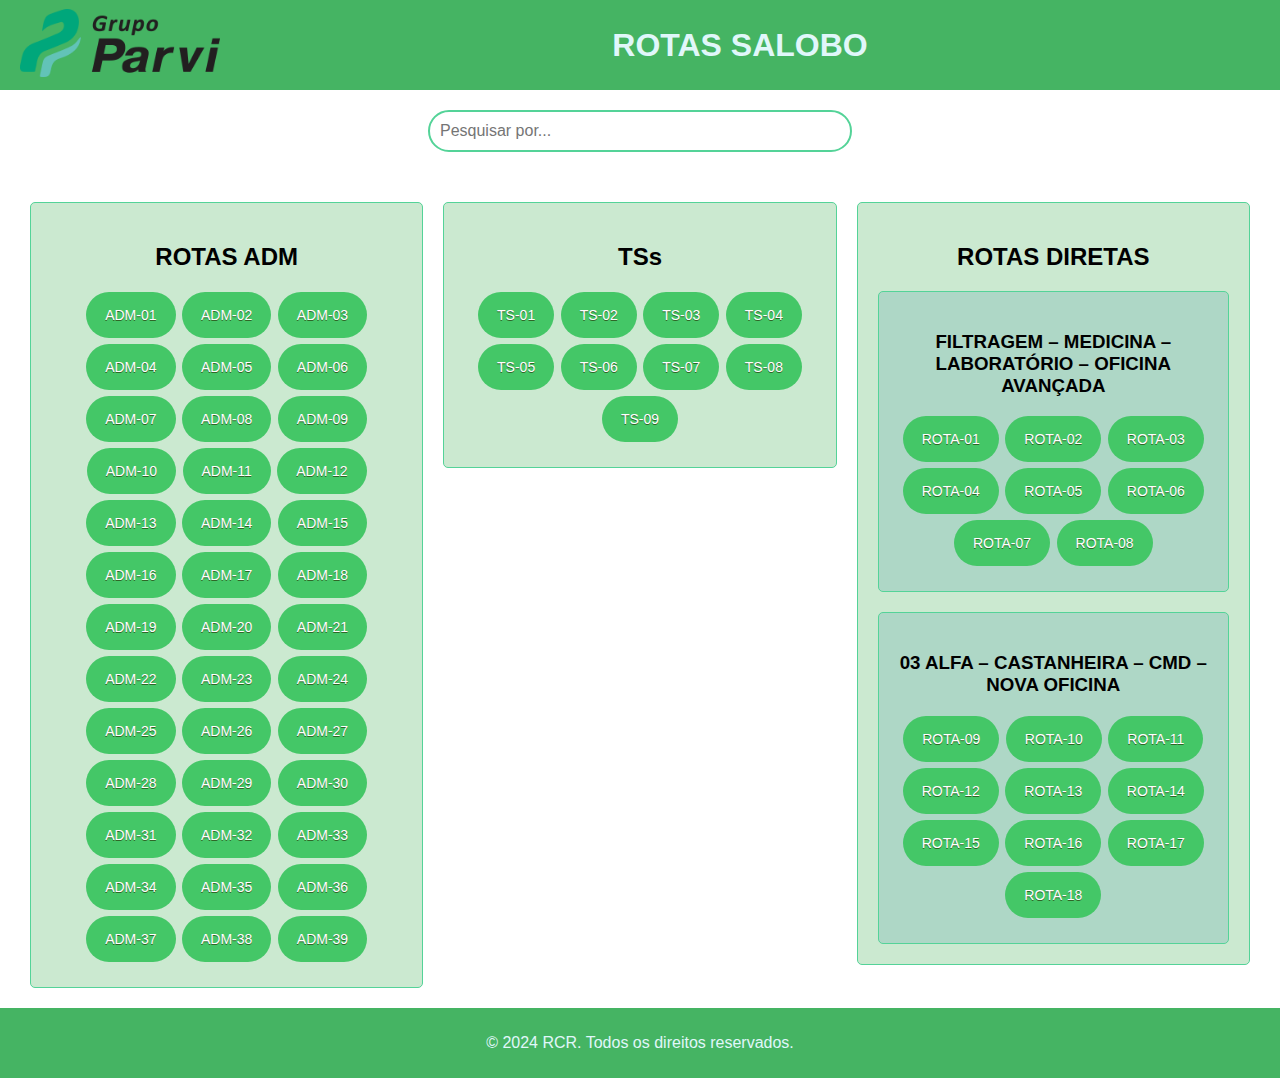
<file: index.html>
<!DOCTYPE html>
<html lang="pt-br">
<head>
    <meta charset="UTF-8">
    <meta name="viewport" content="width=device-width, initial-scale=1.0">
    <title>Rotas </title>
    <link rel="stylesheet" href="styles.css">
</head>
<body>
    <header>
        <div class="logo-box">
            <img class="logo" src="logo-parvi.png" alt="Logo da Empresa">
        </div>
        <h1>ROTAS SALOBO</h1>
    </header>


    <!-- Caixa de Pesquisa -->
    <div class="search-box" style="text-align:center ; margin: 20px;">
        <input type="text" id="search-input" placeholder="Pesquisar por..." style="padding: 10px; width: 80%; max-width: 400px;">
    </div>

    

    <main>
        <section id="rotas-adm">
            <h2>ROTAS ADM</h2>
            <div class="botoes-container">
                <a href="Rotas/ROTAS.html" class="myButton" data-section="Bairro WTorre Av. 
                Ana Karina Av. Juiz de 
                Fora Anápolis Caldas 
                Novas Av Juiz de Fora 
                AV Ana Carina. Bairro 
                Alvorá Rua 01 05 
                Rua Canal 01  Av Ana 
                Karina Shopping / 
                PA275.">ADM-01</a>
                <a href="#" class="myButton" data-section="Bairro Primavera 
                Shopping Eldorado 
                Rua A Rua 02 Bairro 
                Cidade Nova - Rua F 
                Rua E Rua 11 Rua 
                Belem Faruk Salmen">ADM-02</a>
                <a href="#" class="myButton" data-section="Bairro  Cidade Jardim 
                Av Q Av. D Av. Q Av 
                Jatoba Av. Dos Buritis. 
                Bairro Dos Minerios 
                Av 01. Bairro Vila Nova 
                Av 02. PA 160">ADM-03</a>
                <a href="#" class="myButton" data-section="Bairro Rio Verde Rua 
                São Francisco com a 
                Marabá Rua Maraba 
                Rua Rio de Janeiro Rua P. 
                Bairro União Rua 16 
                Rua E Rua F ate 
                Quartel Rua E Rua 16 
                Av. Faruk Salmen.">ADM-04</a>
                <a href="#" class="myButton" data-section="Bairro Jardim America Rua 
                Castilho Franco Rua Tim 
                Lopes Rua Raul Seixas Rua 
                Fenando Peixoto Rua Olavo 
                Bilac Rua Rio Claro Av. Vs-10. 
                Bairro Guanabara Av Vs-10 
                Rua Daniela Peres Rua Rio 
                Barbosa. Bairro Nova Vida 
                Rua Vasco da gama Rua 
                Cruzeiros Rua Airton Sena 
                Bairro Rio Verde Rua Do 
                Comercio Rua JK - PA 275 
                Rua E Rua 16 Faruk Salmen PA 
                160.">ADM-05</a>
                <a href="#" class="myButton" data-section="Bairro Liberdade I e II -
                Rua Santa Catarina Rua 
                Olavo Bilac Rua Vinicius 
                de Moraes Rua 11 Rua 
                Belem Av. Faruk Salmen">ADM-06</a>
                <a href="Rotas/ROTAS.html" class="myButton" data-section=" Bairro Rio Verde Rua 
                Minas Gerais Rua Beira 
                Rio Rua Perimetral 
                Norte. Bairro Liberdade 
                I e II Rua Santa 
                Catarina Rua Pará Rua 
                Espirito Santos Rua 
                Princesa Izabel Rua 
                Vinicius de Moraes Rua 
                11 Rua Belem Av. Faruk 
                Salmen ">ADM-07</a>
                <a href="Rotas/ROTAS.html" class="myButton" data-section=" Bairro Residencial Nova 
                Carajás Rua 90 Rua Serra 
                Norte Rua Serra Sereno 
                Rua 103 Rua Araguaia 
                Rua 70 Rua 71 Rua 
                Serra Norte Av. 
                Parauapebas Av. Serra Sul 
                Av. Carajás Av. Serra Norte 
                Rua 53 Av. Sossego Av. 
                Carajás Av. Inacianas Av. 
                Carajás PA 275. Bairro 
                Cidade jardim PA-160 ">ADM-08</a>
                <a href="Rotas/ROTAS.html" class="myButton" data-section=" Bairro Morada Nova Av. 
                Bom Jardim. BAIRRO Bela 
                Vista Rua Floriano Peixoto 
                Rua Carlos Gomes Rua 
                Augusto Meira Av. Bom 
                Jardim Bairro Guanabara 
                Av. Bom Jardim. Bairro Da 
                Paz Rua Marabá Rua 
                Santa Maria PA 275. 
                BAIRRO Beira Rio Av. Rio 
                Grande ">ADM-09</a>
                <a href="Rotas/ROTAS.html" class="myButton" data-section="  Bairro Da Paz Rua 24 de 
                Março Rua Santa Maria PA 
                275. Hotel Atrium. Bairro 
                Beira Rio I e II Av. Rio 
                Grande Rua 120 Rua Rio 
                Verde. Bairro Jardim 
                Canada Av. 69 Av J Faruk 
                Salmen PA 160.">ADM-10</a>
                <a href="Rotas/ROTAS.html" class="myButton" data-section="  Bairro Brasilia Rua Minas Av. 
                W3 Rua 06 Vs-10. Bairro 
                Jardim Planalto Rua Sebastião 
                Pimenta Rua D Rua M. Lopes 
                Av. Vs-10. Bairro São Luiz Rua 
                02 Rua 03 Rua 07. Bairro Bom 
                Jesus Rua Jatobá Rua 
                Seringueira Av. Dos Ipês. Bairro 
                São Lucas I e II Rua Diolina 
                Lemos Rua Olinda Rua Alziro 
                Camilo Av. Vs-10 Av. Paulo 
                Afonso.">ADM-11</a>
                <a href="Rotas/ROTAS.html" class="myButton" data-section="Bairro Cidade Jardim Av. 
                A próximo ao posto de 
                combustivel Av. G Av. 
                D Av. Dos Ipês Av. F 
                Av. Dos Buritis. Bairro 
                dos Minerios Av. 01 Rua 
                PA 160.  ">ADM-12</a>
                <a href="Rotas/ROTAS.html" class="myButton" data-section=" Bairro Parque Dos 
                Carajás Av. Tupinambá 
                Rua Kanoe Rua 
                Anhanguera Rua 
                Tabajara Av. Potiguar 
                Rua Mehinako Av. F PA-
                160 Av. Faruk Salmen.">ADM-13</a>
                <a href="Rotas/ROTAS.html" class="myButton" data-section=" Bairro Tropical Av. A 
                Rua B Rua C Av. 
                Jatobá Rua G1 Av 
                Jatobá Av. C Bairro 
                Vale Do Sol Av. Dubai 
                PA 160. ">ADM-14</a>
                <a href="Rotas/ROTAS.html" class="myButton" data-section=" Núcleo Carajás 
                Av. Mãe Maria Rua 
                Araguaia Rua Purus Av. 
                Sororó Av. Paranati Av. 
                Karajás portaria N4 
                mina de ferro.">ADM-15</a>
                <a href="Rotas/ROTAS.html" class="myButton" data-section=" Shopping - Bairro 
                cidade Jardim Av. Dos 
                Ipês Av. D Av. G 
                PA160">ADM-16</a>
                <a href="Rotas/ROTAS.html" class="myButton" data-section=" Bairro Cidade Jardim 
                Av. D Av. Dos Buritis 
                Bairro Dos Minerios 
                Av 01 PA-160">ADM-17</a>
                <a href="Rotas/ROTAS.html" class="myButton" data-section=" Bairro Da Paz Rua 
                Paulo Afonso Rua 
                Marabá Bairro Rio 
                Verde Rua Rio de 
                Janeiro Bairro União 
                Rua P Rua 16 Faruk 
                Salmen.">ADM-18</a>
                <a href="Rotas/ROTAS.html" class="myButton" data-section=" Bairro Parque dos Carajás 
                II Av. F Av. E Bairro Beira 
                Rio Av. E Av. A. Bairro 
                Jardim Canada Av. 69 Av. 
                J Rua 76. Bairro Betânia 
                Rua Jerusalem Rua Nova 
                Conquista Bairro 
                Altamira Rua Bom Jesus 
                Rua Pedro Alves Cabral Rua 
                Amsterdã Bairro Vila Rica 
                Av Havana Rua Espanha 
                Av. Faruk Salmen. ">ADM-19</a>
                <a href="Rotas/ROTAS.html" class="myButton" data-section=" Bairro Apoema Av. Ana 
                Karina. Bairro 
                Amazonas Rua Pierre 
                Rafael Rua Fragoso Rua 
                Amazona Av. Salvador 
                Flausino Av. Evaristo 
                Flausino PA 160 Bairro 
                Novo Brasil Rua Sedere 
                PA-160 ">ADM-20</a>
                <a href="Rotas/ROTAS.html" class="myButton" data-section=" Bairro Chácaras Rua 
                Tamboi Rua Jatobá Rua 
                Marcos Freires Rua 
                Sapucaia Rua Belem 
                Bairro Cidade Nova Rua 
                A Rua Dois Rua F Ate o 
                Quartel Rua E Rua 16 
                Rua Faruk Salmen ">ADM-21</a>
                <a href="Rotas/ROTAS.html" class="myButton" data-section=" Bairro Esplanada Av. Das 
                Flores. Bairro Linha Verde Av. 
                Das Flores Rua Bragança Rua 
                Novo Progresso Av Das Flores 
                Rua 10 Bairro Paraiso Av. 
                Jânio Quadro Rua Delfim 
                Moreira Av. Presidente 
                Prudente Av. João Figueiredo 
                 Av. Jânio Quadro PA-275 
                Bairro  Beira Rio Av. 
                Presidente Kenedy Av. Dos 
                Camargos">ADM-22</a>
                <a href="Rotas/ROTAS.html" class="myButton" data-section=" Bairro Popular I Rua Rio 
                Uruguai PA-160. Bairro 
                Alto Bonito Rua 
                Monarquia Rua 11 PA-
                160 Bairro Nova 
                Vitória Av. Faruk 
                Salmen.">ADM-23</a>
                <a href="Rotas/ROTAS.html" class="myButton" data-section=" Bairro Nova Carajás Rua 
                135 Rua C28 Rua C31 Rua 
                C 41 Rua C 33 Rua 137 
                Rua 135Rua 90 Av. Nova 
                Carajás Av. Serra Pelada 
                Av. Nova Carajás Av. 
                Parauapebas Rua 01 Av. 
                Nova Carajás 
                PA-275 PA-160 Faruk 
                Salmen">ADM-24</a>
                <a href="Rotas/ROTAS.html" class="myButton" data-section=" Bairro Vale Dos Carajás 
                Rua Cassiterita Rua Bauxita 
                Faruk Bairro Novo 
                Horizonte Av. Inglaterra 
                Rua Nicodemos Bairro 
                Betânia Rua Paraiso Rua 
                Santiago Rua Nova 
                Conquista Bairro Altamira 
                Rua Bom Jesus Rua Pedro 
                Alves Cabral Rua Amsterdã 
                Bairro Vila Rica Av. 
                Havana Rua Espanha Rua 
                Faruk Salmen.">ADM-25</a>
                <a href="Rotas/ROTAS.html" class="myButton" data-section=" Bairro Palmares II Av 
                Quilombo do Palmares 
                (Praça) Estrada de 
                acesso a palmares I
                Bairro Palmares I Av. 
                Tancredo Neves Av. 
                Boa Vista Rod. Faruk 
                Salmen. ">ADM-26</a>
                <a href="Rotas/ROTAS.html" class="myButton" data-section=" Bairro Nova Carajás 
                Avenida Parauapebas 
                com a rua 01 Avenida 
                Parauapebas com a rua 
                01 PA-275 (VALE DA 
                SERRA)
                Cidade Jardim Av. Dos 
                Buritis Bairro Dos 
                Minerios Avenida 01 
                160 ">ADM-27</a>
                <a href="Rotas/ROTAS.html" class="myButton" data-section=" Bairro Vida Nova Rua Dom 
                Bosco Rua Ayrton sena Bairro 
                 Rio Verde Rua Do Comercio 
                Rua JK  PA -275 Rua E Rua 16
                Bairro Novo Horizonte 
                Avenida J Rua Caiena Av. 
                Inglaterra Rua Bartolomeu 
                Bairro Altamira Avenida Bom 
                Jesus Rua Pedro Alvares 
                Cabral Bairro Vila Rica Rua 
                Amsterdã Avenida Havana 
                Avenida Guatemala Faruk 
                Salmen">ADM-28</a>
                <a href="Rotas/ROTAS.html" class="myButton" data-section=" Bairro VS-10 Estrada VS-10 
                próximo ao posto de saúde 
                Bairro Guanabara Rua Rui 
                Barbosa Rua Bom Jardim 
                Bairro Da Paz Rua 24 de 
                Março Rua Santa Maria PA-
                275 Bairro Beira Rio Av. 
                Perimetral Sul Av. 
                Presidente Kenedy Av. Dos 
                Camargos. Bairro Jardim 
                Canada Av. 69 Av J e 
                Faruk Salmen">ADM-29</a>
                <a href="Rotas/ROTAS.html" class="myButton" data-section=" BAIRRO Liberdade I -
                Rua 10 Rua Santa 
                Catarina Rua Olavo 
                Bilac Rua Vinicius de 
                Moraes Liberdade II 
                Rua Santa Catarina Rua 
                Vinicius de Moraes Rua 
                11 Rua Belem Av. Faruk 
                Salmen">ADM-30</a>
                <a href="Rotas/ROTAS.html" class="myButton" data-section=" Bairro Popular II Av. Rio 
                Itacaiunas Bairro Tropical 
                Avenida Castanheira Av. 
                Jatobá Bairro Ipiranga Av. 
                Jatobá Rua G1 Av Jatobá 
                Av. C Bairro Vale Do Sol 
                Av. Dubai PA 160.">ADM-31</a>
                <a href="Rotas/ROTAS.html" class="myButton" data-section=" Bairro Guanabara Av. 
                Paulo Afonso ( Escola Faruk)
                Bairro Da Paz. Rua Marabá 
                Bairro Rio Verde Rua Rio 
                de Janeiro Rua P. 
                Bairro União Rua 16 Rua 
                E Rua F ate Quartel Rua E 
                Rua 16 Av. Faruk Salmen.">ADM-32</a>
                <a href="Rotas/ROTAS.html" class="myButton" data-section=" Bairro Cidade Jardim 
                Av. Paricá Av. F Av. Dos 
                Buritis. Bairro Dos 
                Minerios Av 01 Bairro 
                Av. 01 PA-160
                Bairro Popular II Av. 
                Rio Itacaiunas">ADM-33</a>
                <a href="Rotas/ROTAS.html" class="myButton" data-section="Bairro Vitória Faruk 
                Salmen no ponto de 
                parada próximo ao 
                frente o DMTT
                Alojamento Vale.
                Áreas site salobo.(03 alfa / Usina)">ADM-34</a>
                <a href="Rotas/ROTAS.html" class="myButton" data-section=" Bairro Beira rio I Av. A 
                Ad. E Av. F Bairro 
                Parque Dos Carajás Av. 
                Potiguá Rua Milton 
                Ribeiro Av. G Bairro 
                Cidade Jardim Avenida 
                G avenida D Avenida dos 
                Ipês Avenida F Rua F19 
                Rua F25 Bairro Dos 
                Minerios Avenida 01 PA-
                160">ADM-35</a>
                <a href="Rotas/ROTAS.html" class="myButton" data-section=" Bairro Novo Horizonte Rua 
                83 Rua Caiena Av. Inglaterra 
                Rua Bartolomeu Bairro 
                Altamira Avenida Bom Jesus 
                Rua Pedro Alvares Cabral 
                Bairro Vila Rica Rua 
                Amsterdã Avenida Havana 
                Avenida Guatemala Faruk 
                Salmen">ADM-36</a>
                <a href="Rotas/ROTAS.html" class="myButton" data-section=" Bairro Parque dos Carajás 
                Avenida Potiguá Bairro 
                Jardim Canadá Av. E Av. A Av. 
                69 Bairro Novo Horizonte Av. 
                Caiena Av. Inglaterra Bairro 
                Altamira Av. Bom Jesus Av. 
                Pedro Alvares Cabral Av. 
                Amsterdã Bairro Vila Rica Av. 
                Havana PA-160 ">ADM-37</a>
                <a href="Rotas/ROTAS.html" class="myButton" data-section="Bairro Vila Nova Av. 
                02 Bairro Minerios Av. 
                01 Bairro Pollo 
                Moveleiro Rua 35 Rua 
                Marupá Av. Mogno PA-
                160 Bairro Popular II 
                Av. Rio Itacaiunas PA-
                160 Faruk Salmen.">ADM-38</a>
                <a href="Rotas/ROTAS.html" class="myButton" data-section=" Bairro Da Paz Rua 
                Marabá Bairro Rio 
                Verde Rua Rio de 
                Janeiro Bairro União 
                Rua P Rua 16 Faruk 
                Salmen.">ADM-39</a>
            </div>
        </section>
        
        <section id="ts">
            <h2>TSs</h2>
            <div class="botoes-container">
                <a href="#" class="myButton2" data-section="Bairro Chácaras Lua Rua Ypê
                Rua Jatobá Rua Marcos Freire
                Rua Sapucaia Rua Belem Bairro
                Cidade Nova Rua Dez Rua A
                Rua Dois Rua F Bairro União
                Rua 10 Bairro Liberdade I Rua
                S. Catarina Rua Olavo Bilac Rua
                Vinicius de Moraes Bairro
                Liberdade II Rua Pará Rua
                Espirito Santos Rua Princesa
                Izabel Rua Vinicius de Moraes
                Rua 11 Rua Belem Faruk
                Salmen Bairro Novo Horizonte
                Rua Inglaterra Rua Caiena
                Bairro Vila Rica Rua Amsterdã
                Av. Havana PA-160">TS-01</a>
                <a href="#" class="myButton2" data-section="Bairro Brasilia estrada VS-10 Bairro 
                Minas Rua W3 Rua 06 Av Vs-10
                Bairro São Luiz Rua 02 Rua 03 Rua 
                06 Bairro Bom Jesus Rua Jatobá Rua 
                Seringueira Av. Dos Ipês Bairro Morada 
                Nova Rua Paulo Maranhão Bairro Bela 
                Vista Rua Floriano Peixoto Rua Carlos 
                Gomes Rua Augusto Meira Av. Bom 
                Jardim Bairro Guanabara Av. Bom 
                Jardim. Bairro Da Paz Rua Marabá Av. 
                Lauro Corona Bairro Beira Rio Av. 
                Presidente Kennedy Av. J Faruk Salmen">TS-02</a>
                <a href="#" class="myButton2" data-section="Bairro Paraiso Av. Presidente
                Prudente Av. Delfin Moreira Av. Jânio
                Quadros Bairro Linha Verde Rua 10
                Av. Das flores Av. Novo Progresso PA-
                160 Bairro Amazonas Rua 10 Av.
                Salvador Flauzino ( Ultima Rotatória)
                Bairro W-torres Av. Ana Karina Juiz
                de Fora Anápolis Caldas Novas Av
                Juiz de Fora Av. Ana Carina Bairro
                Alvoras Rua 01 Av. Canal 04 Av. 07
                Cidade Jardim Av. G Av. D Av. Dos
                Ipês Av. F AV. Dos Buritis Bairro Dos
                Minerios Av. 01 PA-160">TS-03</a>
                <a href="#" class="myButton2" data-section="Bairro Jardim America Olavo Bilac
                Rua Bernado Sayão Av. Vs-10. Bairro
                Guanabara Av Vs-10 Rua Daniela
                Peres Rua Rio Barbosa. Bairro Nova
                Vida Rua Vasco da gama Rua Dom
                Bosco Rua Airton Sena Bairro Rio
                Verde Rua Do Comercio Rua JK Rua
                Rio de Janeiro Bairro União Rua 16
                Rua E Rua F Rua 16 Faruk Salmen">TS-04</a>
                <a href="#" class="myButton2" data-section="Bairro Nova Carajás Av. Salobo Rua
                C34 Rua C41 Rua C31 Rua C28 Rua
                90 Av. Nova Carajás Rua Araguaia AV.
                Serra Norte Rua 56 Av. Sossego Av.
                Carajás Rua Itacaiunas Av. Nova
                Carajás Av. Parauapebas Rua 01 PA-
                160 Bairro Cidade Jardim Av. Dos
                Buritis Av. B Av. Q Av. C Av. Dos
                Buritis Bairro Dos Minerios Av. 01
                PA-160 Bairro Popular II Av. Rio
                Itacaiunas - PA-160
                ">TS-05</a>
                <a href="#" class="myButton2" data-section="Bairro Palmares II Av
                Quilombo do Palmares
                Estrada de acesso a palmares
                IBairro Palmares I Av
                Tancredo Neves Av Boa
                Vista Rod. Faruk Salmen
                Vila Paulo Fonteles
                Vila Sansão">TS-06</a>
                <a href="#" class="myButton2" data-section="Bairro Beira Rio Av. Rio Grande (
                Ginásio) Bairro Parque dos Carajás
                Av. Potiguá Av. Milton Ribeiro Av. G
                PA-160 Bairro Cidade Jardim Av. D
                Av. Q Av. Jatobá Av. Dos Buritis AV.
                Jatobá Av. Castanheira Av. Paricá Av.
                F Av. W1 Av. V Av. Dos Buritis Bairro
                Dos Minerios Av. 01 Bairro Vila
                Nova Av. 02 Av. 01 PA-160 Bairro
                Pollo Moveleiro Rua 35 Av.
                Castanheira PA-160.">TS-07</a>
                <a href="#" class="myButton2" data-section="Bairro Novo Horizonte Rua 83
                Av. Caiena Av.Inglaterra Rua
                Nicodemos.Bairro Betania
                Rua Paraiso Rua Santiago Rua
                Nova Conquista. Bairro
                Altamira Av.Bom Jesus Rua
                Pedro A. Cabral Av. Amsterdã
                Bairro Popular I Rua rio 
                Ipiranga Rio Pranga Rio
                Amparai Rio Iguaçu Rua Rio
                Uruguai Rua Espanha Bairro 
                Tropical  Av. A Rua B8 Rua C
                Av. Jatobá BairroIpirangaAv.
                Jatobá Rua G1 Rua F1 Rua F6
                Av.Jatobá Av. C. Bairro Vele 
                Do Sol Av. Dubai PA 160.">TS-08</a>
                <a href="#" class="myButton2" data-section="Núcleo Carajás 
                Av. Mãe Maria Rua 
                Araguaia Av. Sororó Rua 
                Purus Av. Paranati Av. 
                Karajás portaria N4 
                mina de ferro.">TS-09</a>
            </div>
        </section>
        
        <section id="rotas-diretas">
            <h2>ROTAS DIRETAS</h2>
            <div class="botoes-container">
                <div class="caixa-conteudo">
                    <h3>FILTRAGEM – MEDICINA – LABORATÓRIO – OFICINA AVANÇADA</h3>
                    <a href="#" class="myButton" data-section="Bairro Linha verde Rua Orquidea
                Av. Redenção Rua Novo Progresso 
                Av.Das FloresRua 10. Bairro 
                Paraiso Av. Jânio Quadro Rua Delfim 
                Moreira Av. Presidente Prudente Av. 
                João Figueiredo. Bairro Da Paz Rua 
                AracajuRua Marabá Bairro 
                GuanabaraRua Mato Grosso Av. Bom
                Jardim Rua Daniela Peres Rua
                Lauro Coronas Rua Rui Barbosa.
                Bairro Nova Vida Rua Vasco da
                gama Rua Corinthians Rua 
                Paissandu Rua Cruzeiros Rua 
                Morumbi Rua Dom BoscoRua Airton 
                Sena. Bairro Rio Verde Rua Do 
                Comercio Av. JK  PA 275 Rua E Rua 
                16 Faruk Salmen.">ROTA-01</a>

                <a href="#" class="myButton" data-section="BairroNova CarajásRua C28 Rua 
                C31 Rua C 41 Rua C 33 Rua 140 Rua
                135 Rua 90 AV.Nova CarajásAv. 
                Serra Pelada Av.Nova CarajásAv. 
                Parauapebas Av. PA275 Av. Dos 
                Ypês Bairro Cidade Jardim Av. Dos
                Ipês Av. F Av.Dos Buritis Bairro
                Dos Minerios Av. 01 PA-160
                Bairro Alto Bonito  PA-160 Rua 
                Monarquia Rua 11 PA-160 Faruk 
                Salmen">ROTA-02</a>

                <a href="#" class="myButton" data-section="BairroCidade Jardim Av. Q D Av. 
                Jatobá Av. Castanheira Av. ParicáAv. 
                F Av.W Av. V Av.Dos Buritis.
                BairroDos Minerios Av. 01 Bairro 
                Vila Nova Av.02. BairroDos 
                Minerios Av. 01 PA-160 Bairro 
                Popular II Av. Rio Itacaiunas Bairro 
                Tropical Av. A Rua B8 Rua C Av.
                Jatobá Bairro IpirangaAv.Jatobá 
                Rua G1 Rua F1 Rua F6 Av. Jatobá Av.
                C. Bairro Vele Do Sol Av Dubay PA
                160.">ROTA-03</a>


                <a href="#" class="myButton" data-section="BairroMorada Nova Av. Bom
                Jardim. BairroBela Vista Rua F.
                Peixoto Rua C. Gomes Rua
                Augusto M Av. BomJardim 
                Bairro GuanabaraAv. Bom
                Jardim. BairroDa Paz Rua
                Marabá Rua L. Corona Av. 
                Liberdade Bairro Beira Rio Av. 
                Rio Grande Av. FAv.A . Av. 69 Av.
                J BairroNovo Horizonte Av.
                Caiena Av. Inglaterra Rua
                Nicodemos.Bairro Betania Rua 
                Paraiso Rua Santiago RuaN. 
                Conquista. Bairro AltamiraAv.
                Bom Jesus Rua Pedro A. Cabral Av. 
                Amsterdã Bairro Popular I Rua
                rio Ipiranga Rio Pranga Rio
                Amparai Rio Iguaçu Rua Rio
                Uruguai Rua Espanha">ROTA-04</a>

                <a href="#" class="myButton" data-section="Bairro Residencial Nova Carajás 
                Rua 90 Rua Serra Norte Rua Serra 
                Sereno Rua 103 Rua Araguaia Rua 
                70 Rua 71 Rua Serra Norte Av.
                Parauapebas Av. Serra Sul Av. 
                CarajásAv. Serra Norte Rua 53 Av. 
                Sossego Av. CarajásAv. Inacianas Av. 
                Av Carajás PA 275. Bairro Cidade 
                jardim Av.Dos Buritis Av. D Av.N ( 
                Matinha) BairroPolo Moveleiro Rua 
                35 Av. Castanheira BairroDos 
                Minerios Av. 01 Bairro Polo 
                Moveleiro Rua 35 Av. Castanheira
                PA160">ROTA-05</a>

                <a href="#" class="myButton" data-section="Bairro Rio Verde Rua Minas Gerais
                Rua Beira Rio Rua Perimetral Norte.
                Bairro Liberdade I e II Rua Santa
                Catarina Rua Pará Rua Espirito
                Santos Rua Princesa Isabel Rua
                Santa Catarina Rua Olavo Bilac Rua
                Vinicius de Moraes Bairro Cidade
                Nova Rua 11 Rua Marcos Freire Rua
                Ypê Rua Jatobá Rua Marcos Freire
                Rua Sapucaia Rua Belem Rua 10 Rua
                A Rua 02 Rua F Rua 11 Rua
                Belem Av. Faruk Salmen Bairro Vale
                dos carajás Rua Cassiterita Rua
                Bauxita Faruk hotel Vale dos
                Carajás Bairro Altamira Rua
                Amsterdã Bairro Vila Rica Rua
                Amsterdã Av. Havana.">ROTA-06</a>

                <a href="#" class="myButton" data-section="Shopping Av. Ana Carina. Bairro 
                Alvorá Av Do Canal Av; Canal 05 
                Rua Canal 01  Av. Ana Karina.
                Bairro W-torres Av. Juiz de Fora 
                Anápolis Caldas Novas Av.Juiz de 
                ForaAv. Ana Carina. Bairro 
                Amazonas Ana Karina Rua Pierre 
                Rua Rafael Fragoso Amazona Av. 
                Salvador Flauzino Av. Evaristo 
                Flauzino PA 160. BairroNovo Brasil 
                Rua Sedere PA-160 Bairro Cidade 
                Jardim Av. B Av. E Av. C Bairro 
                ParqueDos CarajásAv Tupinambá 
                Rua Kanoe Av. Potiguar Av. Milton 
                Riberio Av.G Av. Rikbaktsa Bairro 
                Cidade Jardim Av. D Av. G PA-160">ROTA-07</a>

                <a href="#" class="myButton" data-section="BairroNova Esperança Vs-10.
                Bairro Brasilia Rua Minas. Bairro 
                Jardim Planalto Rua Sebastião 
                Pimenta Rua D Rua M. Lopes Av. 
                Vs-10. Bairro São Luiz Rua Adão 
                Luiz Rua 03 Rua 06. BAIRRO Bom 
                Jesus Rua Jatobá Rua Seringueira
                Av. DosIpês. Bairro São Lucas I e
                II Rua Diolina Lemos Rua Olinda Rua 
                Alziro Camilo BairroJardim 
                America Rua Rio Claro Castilho
                FrancoRua Fernando Peixoto Av Vs-
                10 Av. Paulo Afonso Bairro Da Paz
                Rua Paulo AfonsoRua Marabá 
                BairroRio verde Rua Rio de janeiro 
                Rua 16 Rua F Rua E Rua 16.">ROTA-08</a>
                </div>
                  <div class="caixa-conteudo">
                    <h3>03 ALFA – CASTANHEIRA – CMD – NOVA OFICINA</h3>
                    <a href="#" class="myButton" data-section="Bairro Linha verde Rua Orquidea
                Av. Redenção Rua Novo Progresso 
                Av.Das FloresRua 10. Bairro 
                Paraiso Av. Jânio Quadro Rua Delfim 
                Moreira Av. Presidente Prudente Av. 
                João Figueiredo. Bairro Da Paz Rua 
                AracajuRua Marabá Bairro 
                GuanabaraRua Mato Grosso Av. Bom
                Jardim Rua Daniela Peres Rua
                Lauro Coronas Rua Rui Barbosa.
                Bairro Nova Vida Rua Vasco da
                gama Rua Corinthians Rua 
                Paissandu Rua Cruzeiros Rua 
                Morumbi Rua Dom BoscoRua Airton 
                Sena. Bairro Rio Verde Rua Do 
                Comercio JK PA275 Rua Rio De 
                Janeiro Rua 16 Rua E Rua 16 Faruk
                Salmen.">ROTA-09</a>
                <a href="#" class="myButton" data-section="BairroNova Carajás Avenida Salobo
                Rua C34 Rua C 41 Rua C42 Rua
                135 Rua 90 AV.Nova CarajásAv. 
                Serra Pelada Av.Nova CarajásAv. 
                Parauapebas Av. PA275 Bairro
                Cidade Jardim Av. Dos Ipês Av. F
                Av.Dos Buritis BairroDos Minerios 
                Av. 01 PA-160">ROTA-10</a>

                <a href="#" class="myButton" data-section="BairroCidade Jardim Av. Q D Av. 
                Jatobá Av. Castanheira Av. ParicáAv. 
                F Av.W Av. V Av.Dos Buritis.
                BairroDos Minerios Av. 01 Bairro 
                Vila Nova Av.02. BairroDos 
                Minerios Av. 01 PA-160 Bairro 
                Popular II Av. Rio Itacaiunas">ROTA-11</a>

                <a href="#" class="myButton" data-section="BairroMorada Nova Av. Bom
                Jardim. BairroBela Vista Rua 
                Floriano Peixoto Rua Carlos
                Gomes Rua Augusto Meira Av. 
                BomJardim Bairro Guanabara
                Av. Bom Jardim. BairroDa Paz
                Rua Marabá Rua Lauro CoronaAv. 
                Liberdade Av. Perimetral Sul ( 
                Hotel Atrium) PA-275 Av. 
                Liberdade (Atrium Confort) 
                BairroBeira Av. Rio Grande Av. F
                Av.A  Alto Bonito Rua 11 PA-160 
                Faruk Salmen">ROTA-12</a>

                <a href="#" class="myButton" data-section="Bairro Residencial Nova Carajás 
                Rua 90 Rua Serra Norte Rua Serra 
                Sereno Rua 103 Rua Araguaia Rua 
                70 Rua 71 Rua Serra Norte Av.
                Parauapebas Av. Serra Sul Av. 
                CarajásAv. Serra Norte Rua 53 Av. 
                Sossego Av. CarajásAv. Inacianas Av. 
                Av Carajás PA 275. Bairro Cidade 
                jardim Av.Dos Buritis Av. D Av.N ( 
                Matinha) BairroPolo Moveleiro Rua 
                35 Av. Castanheira BairroDos 
                Minerios Av. 01 Bairro Polo 
                Moveleiro Rua 35 Av. Castanheira
                PA160">ROTA-13</a>

                <a href="#" class="myButton" data-section="Bairro Da Paz. Rua do Arame Rua Rio 
                de Janeiro Rua Beira Rio Bairro Rio
                Verde Rua Beira Rio Rua Perimetral
                Norte. Bairro Liberdade I e II Rua
                Santa Catarina Rua Pará Rua
                Espirito Santos Rua Princessa
                Isabel Rua Santa Catarina Rua Olavo 
                Bilac Rua Vinicius de Moraes
                Bairro Cidade Nova Rua 11
                Chácaras Rua Belem Av. Faruk 
                Salmen">ROTA-14</a>
                <a href="#" class="myButton" data-section="Shopping Av. Ana Carina. Bairro 
                Alvorá Av Do Canal Av; Canal 05 
                Rua Canal 01  Av. Ana Karina.
                Bairro W-torres Av. Juiz de Fora 
                Anápolis Caldas Novas Av.Juiz de 
                ForaAv. Ana Carina. Bairro 
                Amazonas Ana Karina Rua Pierre 
                Rua Rafael Fragoso Amazona Av. 
                Salvador Flauzino Av. Evaristo 
                Flauzino PA 160. BairroNovo Brasil 
                Rua Sedere PA-160 Bairro Cidade 
                Jardim Av. B Av. E Av. C Bairro 
                ParqueDos CarajásAv Tupinambá 
                Rua Kanoe Av. Potiguar Av. Milton 
                Ribeiro Av.G Av. Rikbaktsa Bairro 
                Cidade Jardim Av. D Av. G PA-160">ROTA-15</a>
                <a href="#" class="myButton" data-section="BairroNova Esperança Vs-10.
                Bairro Brasilia Rua Minas. Bairro 
                Jardim Planalto Rua Sebastião 
                Pimenta Rua D Rua M. Lopes Av. 
                Vs-10. Bairro São Luiz Rua Adão 
                Luiz Rua 03 Rua 06. Bairro Bom 
                Jesus Rua Jatobá Rua Seringueira
                Av. DosIpês. Bairro São Lucas I e
                II Rua Diolina Lemos Rua Olinda Rua 
                Alziro Camilo BairroJardim 
                America Rua Rio Claro Castilho
                FrancoRua Fernando Peixoto Av Vs-
                10 Av. Paulo Afonso BairroDa Paz
                Rua Marabá Rua Lauro Corona PA-
                275 Bairro Beira Rio Av. Presidente 
                Kennedy. Av. J Faruk Salmen. Jardim 
                America Rua 69 Avenida J Faruk ">ROTA-16</a>
                <a href="#" class="myButton" data-section="Bairro Chácaras Rua Ipê Rua Jatobá
                Rua Marcos Freire Rua Sapucaia Rua
                Belem Bairro Cidade Nova Rua 10
                Rua A Rua 02 Rua F ate o quartel
                Bairro Maranhão Rua 16 Bairro
                Novo Horizonte Av. Caiena Av.
                Inglaterra Rua Nicodemos. Bairro
                Betania Rua Paraiso Rua Santiago
                Rua Nova Conquista. Bairro Altamira
                Av. Bom Jesus Rua Pedro A. Cabral Av.
                Amsterdã Bairro Vila Rica Avenida
                Havana PA-160">ROTA-17</a>
                <a href="#" class="myButton" data-section="Bairro Vale dos Carajás Rua 
                das Pedras Rua Cassiterita Rua
                Bauxita Faruk hotel Vale dos 
                Carajás Bairro Altamira Rua
                Amsterdã Bairro Popular I
                Rua rio Ipiranga Rio Pranga Rio
                Amparai Rio Iguaçu Rua Rio
                Uruguai PA-160  Bairro 
                Tropical  Av. A Rua B8 Rua C
                Av. Jatobá BairroIpirangaAv.
                Jatobá Rua G1 Rua F1 Rua F6
                Av.Jatobá Av. C. Bairro Vele 
                Do Sol Av. Dubai PA 160">ROTA-18</a>

                </div>
            </div>

        </section>
    </main>
    
    <footer>
        <p>&copy; 2024 RCR. Todos os direitos reservados.</p>
    </footer>

     <!-- JavaScript para filtrar botões por tópicos e data-section -->
     <script>
        document.addEventListener('DOMContentLoaded', () => {
            const searchInput = document.getElementById('search-input');
            const buttons = document.querySelectorAll('.botoes-container a');
            const sections = document.querySelectorAll('section');

            searchInput.addEventListener('input', function() {
                const filter = this.value.toLowerCase();

                // Variável para checar se pelo menos um botão está visivel
                let isAnyButtonVisible = false;

                buttons.forEach(button => {
                    const buttonText = button.textContent.toLowerCase();
                    const buttonDataSection = button.getAttribute('data-section').toLowerCase();
                    if (buttonText.includes(filter) || buttonDataSection.includes(filter)) {
                        button.style.display = '';
                        isAnyButtonVisible = true;
                    } else {
                        button.style.display = 'none';
                    }
                });

               // Exibir ou ocultar seções com base na visibilidade dos botões
               sections.forEach(section => {
                    const visibleButtons = section.querySelectorAll('.botoes-container a:not([style="display: none;"])');
                    if (visibleButtons.length > 0) {
                        section.style.display = '';
                    } else {
                        section.style.display = 'none';
                    }
                });

                // Se não houver botões visiveis, mostrar uma mensagem de "nenhum resultado"
                if (!isAnyButtonVisible) {
                    // Adicionar a mensagem ao DOM se ela ainda não existir
                    if (!document.getElementById('no-results')) {
                        const noResultsMessage = document.createElement('p');
                        noResultsMessage.id = 'no-results';
                        noResultsMessage.textContent = 'Nenhum resultado encontrado.';
                        noResultsMessage.style.textAlign = 'center';
                        noResultsMessage.style.color = 'red';
                        document.body.appendChild(noResultsMessage);
                    }
                } else {
                    // Remover a mensagem de "Nenhum resultado encontrado", se presente
                    const noResultsMessage = document.getElementById('no-results');
                    if (noResultsMessage) {
                        noResultsMessage.remove();
                    }
                }
            });
        });
    </script>
</body>
</html>
</file>
<file: styles.css>
/* styles.css */

body {
    font-family: Verdana, Geneva, Tahoma, sans-serif    ;
    margin: 0;
    padding: 0;
    box-sizing: border-box;
    background-color: #ffffff;
    display: auto;
    flex-direction: column;
    min-height: 100vh;
}

header, nav, main, footer {
    padding: 20px;
}

header {
    background-color: #45b463;
    color: #e0f7fa;
    display: flex;
    justify-content: space-between;
    align-items: center;
    text-align: center;
    position: relative;
}



header h1 {
    flex-grow: 1;
    
}

header .logo-left img, header {
    height: 50px;
    width: auto;
}

.logo {
    width: 200px;
   
}

nav ul {
    list-style-type: none;
    padding: 0;
    text-align: center;
}

nav ul li {
    display: inline;
    margin-right: 10px;
}

nav ul li a {
    text-decoration: none;
    color: #00695c;
    padding: 10px;
    border-radius: 5px;
}

nav ul li a:hover {
    background-color: #94de93;
    color: #6cc894;
}

main {
    display: flex;
    flex-wrap: wrap;
    justify-content: center;
    flex-grow: 1;
}

section{
    flex: 1 1 350px;
    margin: 10px;
    padding: 20px;
    border: 1px solid #54d398;
    border-radius: 5px;
    background-color: #cbe9d0;
    text-align: center;
    min-height: auto;
    margin-bottom: auto;
}




section#rotas-botoes button{
    display: block;
    width: 90%;
    margin: 10px auto;
    padding: 15px;
    border: none;
    background-color: #4bb163;
    color: #e0f7fa;
    cursor: pointer;
    border-radius: 5px;
    font-family: Verdana, Geneva, Tahoma, sans-serif;
    
}

section#rotas-botoes-scl button {
    display: block;
    width: 90%;
    margin: 10px auto;
    padding: 15px;
    border: none;
    background-color: #4bb163;
    color: #e0f7fa;
    cursor: pointer;
    border-radius: 5px;
    font-family: Verdana, Geneva, Tahoma, sans-serif;
    overflow:auto;
    
}

.rotas-botoes-scl{
    max-height: 300px;
    overflow: auto;
}



section#antas button:hover,
section#pedra button:hover {
    background-color: #9ff1a1;
}

footer {
    background-color: #45b463;
    color: #e0f7fa;
    text-align: center;
    padding: 10px;
    margin-top: auto;
}

/* Media Queries */
@media (max-width: 1000px) {
    
    nav ul li {
        display: block;
        margin-bottom: 10px;
    }

    main {
        flex-direction: column;
        align-items: center;
    }

    section {
        margin: 0 0 10px 0;
    }

    .footer {
        
            background-color: #45b463;
            color: #e0f7fa;
            text-align: center;
            padding: 10px;
            margin-top: auto; 
    }
     
     #rotas-diretas {
    
       margin-bottom: auto;
    }

}


.myButton {
	background-color:#44c767;
	border-radius:42px;
	display:inline-block;
	cursor:pointer;
	color:#ffffff;
	font-family:Arial;
	font-size:14px;
	padding:15px 19px;
	text-decoration:none;
	text-shadow:0px 1px 0px #2f6627;
    margin: 1px;
    margin-bottom:  5px;
}
.myButton:hover {
	background-color:#5cbf2a;
}
.myButton:active {
	position:relative;
	top:1px;
}

.myButton2 {
	background-color:#44c767;
	border-radius:42px;
	display:inline-block;
	cursor:pointer;
	color:#ffffff;
	font-family:Arial;
	font-size:14px;
	padding:15px 19px;
	text-decoration:none;
	text-shadow:0px 1px 0px #2f6627;
    margin: 1px;
    margin-bottom:  5px;
}
.myButton2:hover {
	background-color:#5cbf2a;
}
.myButton2:active {
	position:relative;
	top:1px;
}

/* Estilização da caixa de pesquisa */
.search-box {
    display: flex;
    justify-content: center;
    margin: 20px 0;
}

.search-box input[type="text"] {
    padding: 10px;
    border: 2px solid #54d398;
    border-radius: 25px;
    outline: none;
    font-size: 16px;
    width: 250px;
    transition: width 0.4s ease-in-out;
}

.search-box input[type="text"]:focus {
    width: 300px;
}



.caixa-conteudo {
    border: 1px solid #54d398;
    border-radius: 5px;
    background-color: #aed7c6;
    padding: 20px;
    margin-top: 20px;
}
</file>
